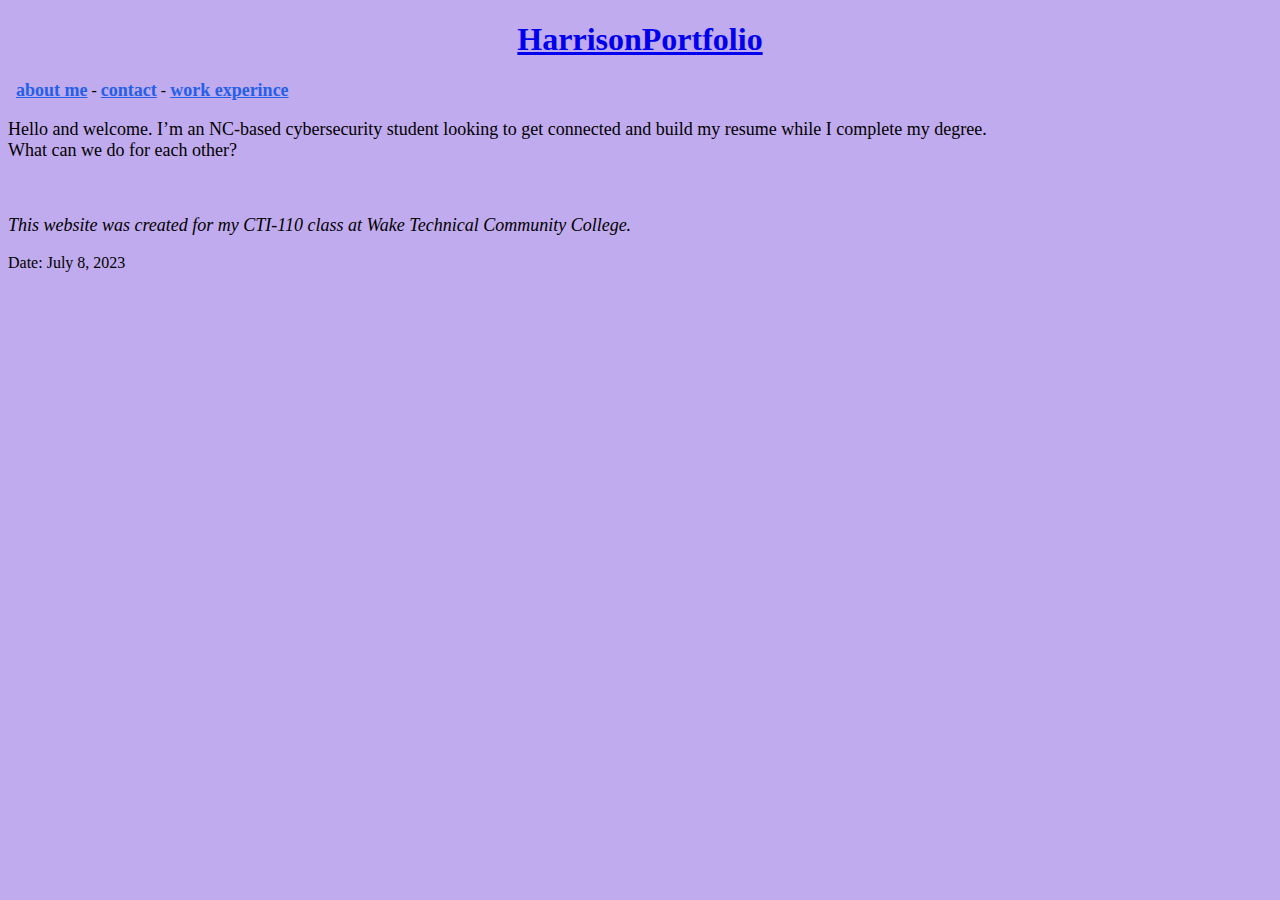
<file: index.html/index.html>
<!doctype html>
<html lang ="en">
<head>
<meta charset="utf-8">
<title>Harrison portfolio home</title>
<link href="index.html.css" rel="stylesheet" type="text/css">

<link href="main.css" rel="stylesheet" type="text/css">
<meta name="description" content="homepage for El Harrison personal website introduction and portfolio">
<meta name="keywords" content="student, personal website, introduction, portfolio,">
</head> 
	
<body>
<h1><a href="index.html">HarrisonPortfolio</a></h1>	
	<nav class="neg bar"> &nbsp; <a href="../aboutpage/about.html">about me</a> - <a href="../contact/Contact.html">contact</a> - <a href="../work/workexperience.html">work experince</a> </nav> 
	<p>Hello and welcome. I’m an NC-based cybersecurity student looking to get connected and build my resume while I complete my degree. <br>
		What can we do for each other? </p>
			<br>
			<p><em> This website was created for my CTI-110 class at Wake Technical Community College.</em></p>
<label id="date" >Date: <!-- #BeginDate format:Am1 -->July 8, 2023<!-- #EndDate --> 
	</label>
</body>
</html>
</file>
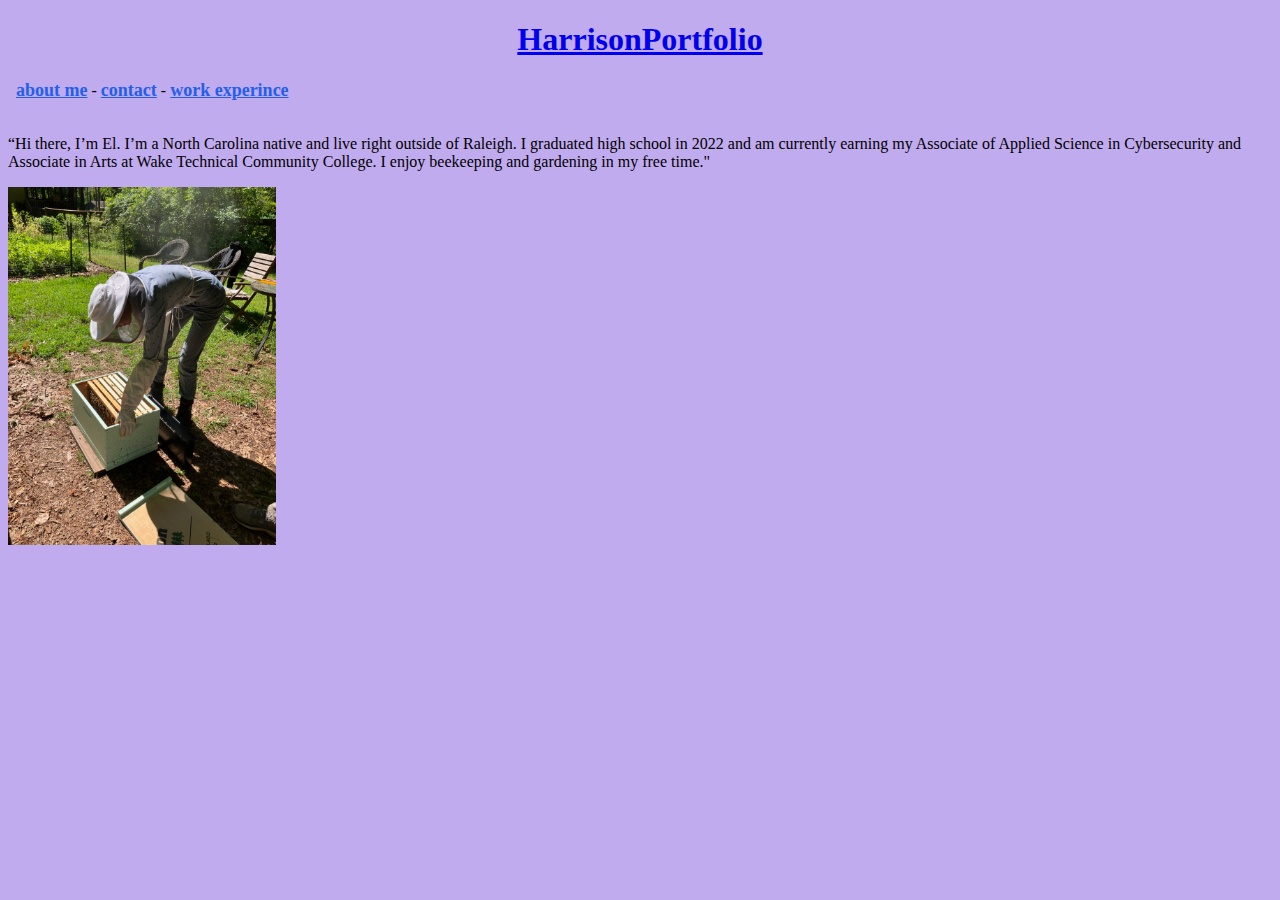
<file: aboutpage/about.html>
<!doctype html>
<html lang ="en">
<head>
<meta charset="utf-8">
<title>Harrison about page </title>
<link href="../index.html/main.css" rel="stylesheet" type="text/css">
	<meta name="description" content="about page for El Harrison personal website and portfolio">
	<meta name="keywords" content="student, bio, about, portfolio, work, collaborate">
</head>
<body>
<h1><a href="../index.html/index.html">HarrisonPortfolio</a></h1>
<nav class="neg bar"> &nbsp; <a href="about.html">about me</a> - <a href="../contact/Contact.html">contact</a> - <a href="../work/workexperience.html">work experince </a></nav>	
	<br>
	
<p>“Hi there, I’m El. I’m a North Carolina native and live right outside of Raleigh. I graduated high school in 2022 and am currently earning my Associate of Applied Science in Cybersecurity and Associate in Arts at Wake Technical Community College. I enjoy beekeeping and gardening in my free time." </p>
<img src="../assets/IMG_7222(1).jpg" width="268" height="358" alt="picture of El Harrison doing a honey bee hive examination">
</body>
</html>
</file>
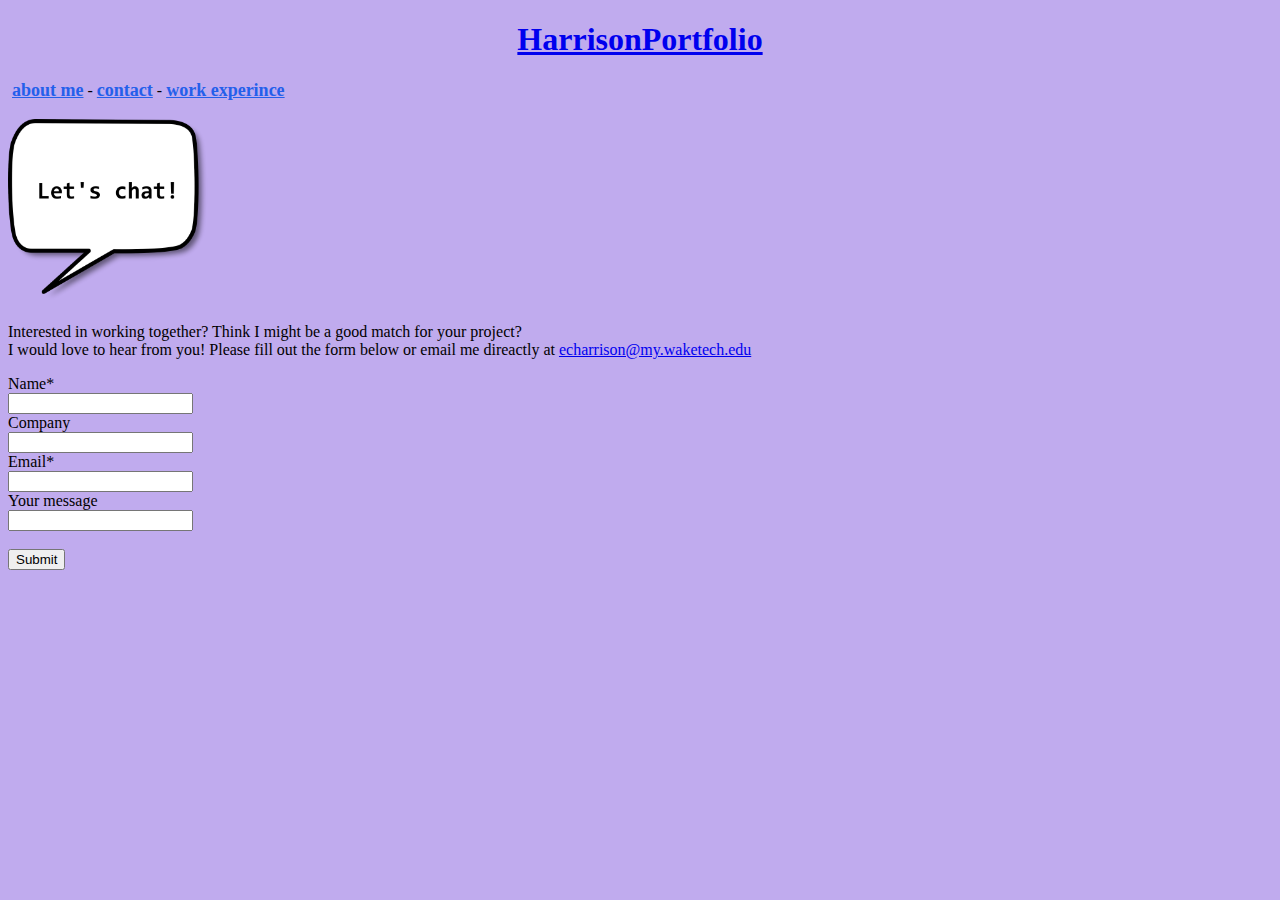
<file: contact/Contact.html>
<!doctype html>
<html lang ="en">
<head>
<!-- Harrison, CTI110-0005 --> 
	<meta charset="utf-8">
	<title> Harrison portfolio contact page </title> 
	<meta name="description" content="contact page for El Harrison personal website and portfolio">
	<meta name="keywords" content="student, contact, email, portfolio, work, collaborate">
	<link href="../index.html/main.css" rel="stylesheet" type="text/css">
</head>
<body style="background-color:#C0ABEE;">
	<h1><a href="../index.html/index.html">HarrisonPortfolio</a></h1>
	<nav class="neg bar"> &nbsp;<a href="../aboutpage/about.html">about me</a> - <a href="../contact/Contact.html">contact</a> - <a href="../work/workexperience.html">work experince</a> </nav> <br>
	<img src="../assets/Letschat.png" width="200" height="184" alt="">
	<p>Interested in working together? Think I might be a good match for your project?<br> I would love to hear from you! Please fill out the form below or email me direactly at <a href="mailto:echarrison@my.waketech.edu">echarrison@my.waketech.edu</a> &nbsp; &nbsp;&nbsp;</p>
	<form> 
		
			Name* <br>
			<input name="Contactname" id="name" type="text"> <br>
			Company <br>
			<input name="company" id="company" type="text"> <br>
			Email* <br>
			<input name="email" id="email" type="email"> <br>
			Your message <br>
			<input name="message" id="message" type="text"> <br>
			<br>
			<input type="submit" id="submit">
			

	
	</form>
</body> 

</html>
<!-- This file is my own work and I typed everything manually, Harrison-->
</file>
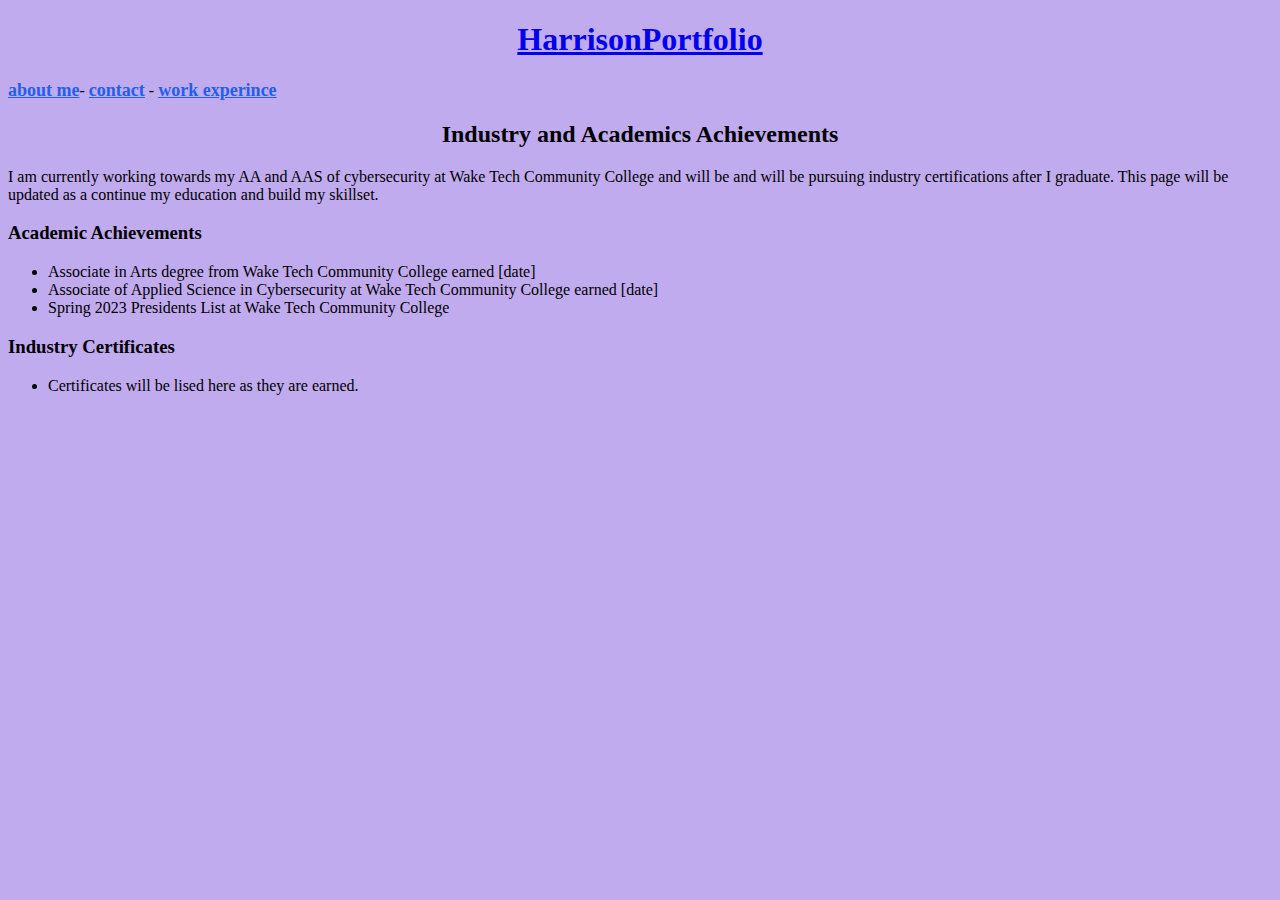
<file: work/workexperience.html>
<!doctype html>
<html lang ="en">
<head>
<meta charset="utf-8">
<title>work experience  page</title>
<link href="../index.html/main.css" rel="stylesheet" type="text/css">
</head>

<body>
<h1><a href="../index.html/index.html">HarrisonPortfolio</a></h1>
	<nav class="neg bar"> <a href="../aboutpage/about.html">about me</a>- <a href="../contact/Contact.html">contact</a> - <a href="workexperience.html">work experince</a> </nav>
<h2> Industry and Academics Achievements </h2>
<p>I am currently working towards my AA and AAS of cybersecurity at Wake Tech Community College  and will be and will be pursuing industry certifications after I graduate. This page will be updated as a continue my education and build my skillset.</p>
	<h3>Academic Achievements</h3>
<ul>
<li>Associate in Arts degree from Wake Tech Community College earned [date]</li>
<li>Associate of Applied Science in Cybersecurity at Wake Tech Community College earned [date]</li> 
<li>Spring 2023 Presidents List at Wake Tech Community College</li> </ul>
	<h3> Industry Certificates</h3>
<ul><li>Certificates will be lised here as they are earned.</li></ul>
</body>
</html>
</file>
<file: index.html/index.html.css>
@charset "utf-8";
body p {
    font-size: large;
    text-align: left;



}
.neg.bar a {
    font-family: Baskerville, "Palatino Linotype", Palatino, "Century Schoolbook L", "Times New Roman", serif;
    -webkit-box-sizing: border-box;
    -moz-box-sizing: border-box;
    box-sizing: border-box;
    color: #245FEB;
    font-style: normal;
    font-weight: bold;
    font-size: large;
    text-align: center;
    word-spacing: normal;
}
h1 {
    font-family: Baskerville, "Palatino Linotype", Palatino, "Century Schoolbook L", "Times New Roman", serif;
    text-align: center;

}
date label {
    text-decoration: none;


}
</file>
<file: index.html/main.css>
body 
.neg.bar a {
    font-family: Baskerville, "Palatino Linotype", Palatino, "Century Schoolbook L", "Times New Roman", serif;
    -webkit-box-sizing: border-box;
    -moz-box-sizing: border-box;
    box-sizing: border-box;
    color: #245FEB;
    font-style: normal;
    font-weight: bold;
    font-size: large;
    text-align: center;
    word-spacing: normal;
}
h1 {
    color: #000000;
    font-family: Baskerville, "Palatino Linotype", Palatino, "Century Schoolbook L", "Times New Roman", serif;
    text-align: center;
}
body {
    background-color: #C0ABEE;
}body h2 {
    display: run-in;
    text-align: center;
}
body ul {
}
</file>
